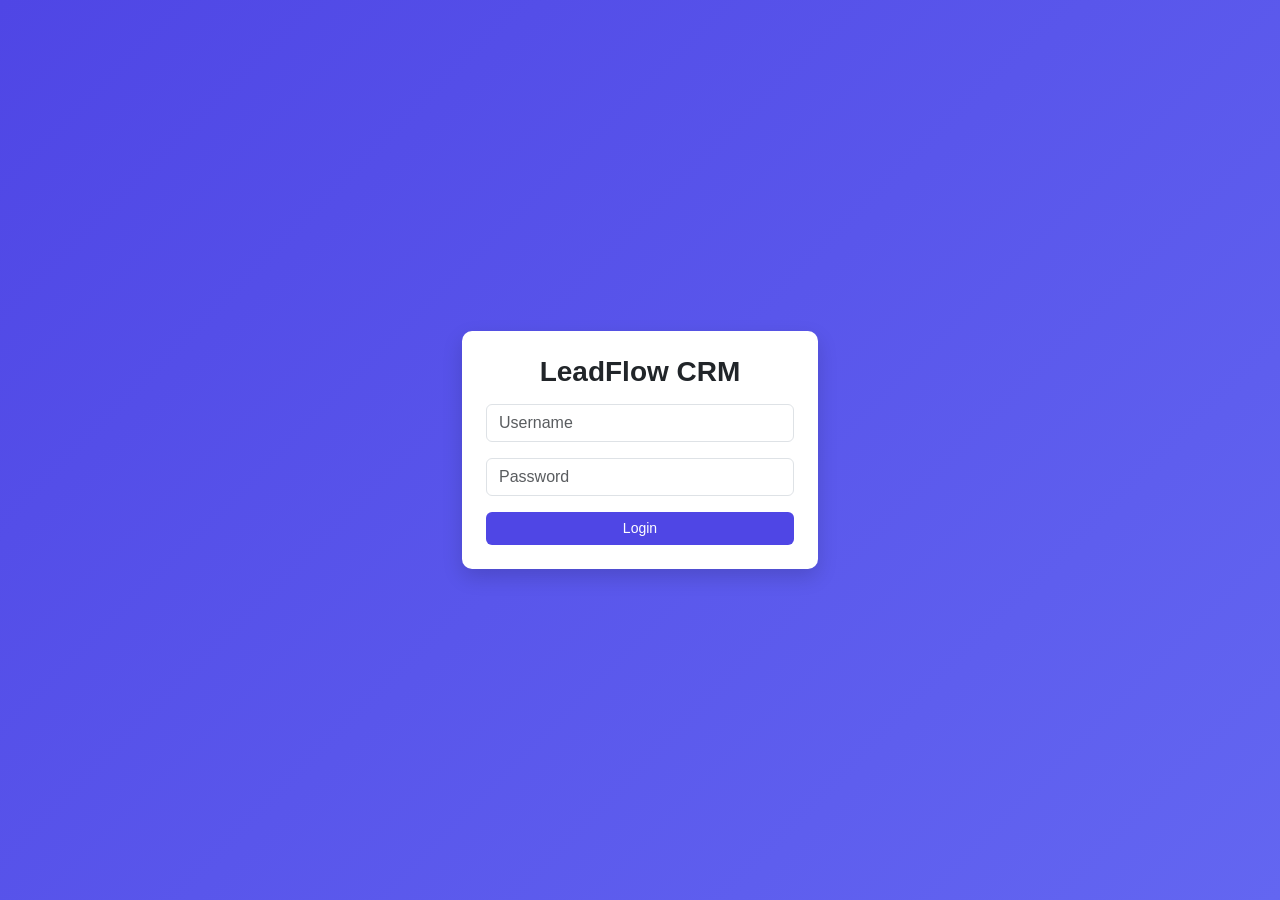
<file: CRM/login.html>
<!DOCTYPE html>
<html lang="en">

<head>

<meta charset="UTF-8">
<meta name="viewport" content="width=device-width, initial-scale=1.0">

<title>LeadFlow Login</title>

<link href="https://cdn.jsdelivr.net/npm/bootstrap@5.3.2/dist/css/bootstrap.min.css" rel="stylesheet">

<link rel="stylesheet" href="style.css">

</head>

<body class="login-page">

<div class="container">

<div class="row justify-content-center align-items-center vh-100">

<div class="col-md-4">

<div class="card p-4">

<h3 class="text-center mb-3">LeadFlow CRM</h3>

<input
type="text"
id="username"
class="form-control mb-3"
placeholder="Username">

<input
type="password"
id="password"
class="form-control mb-3"
placeholder="Password">

<button
class="btn btn-primary w-100"
onclick="login()">

Login

</button>

</div>

</div>

</div>

</div>

<script src="script.js"></script>

</body>

</html>
</file>
<file: CRM/style.css>
/* GENERAL */

body{
    margin:0;
    font-family:Segoe UI, Tahoma, Geneva, Verdana, sans-serif;
    background:#f4f6f9;
    }
    
    
    /* LOGIN PAGE */
    
    .login-page{
    background:linear-gradient(135deg,#4f46e5,#6366f1);
    }
    
    .login-page .card{
    border:none;
    border-radius:10px;
    box-shadow:0 8px 20px rgba(0,0,0,0.15);
    }
    
    
    /* SIDEBAR */
    
    .sidebar{
    width:230px;
    height:100vh;
    background:#111827;
    position:fixed;
    left:0;
    top:0;
    }
    
    .sidebar h4{
    text-align:center;
    margin-top:10px;
    }
    
    .sidebar .nav-link{
    padding:12px;
    font-size:15px;
    transition:0.3s;
    }
    
    .sidebar .nav-link:hover{
    background:#1f2937;
    border-radius:5px;
    }
    
    
    /* MAIN CONTENT */
    
    .main-content{
    margin-left:230px;
    background:#f4f6f9;
    min-height:100vh;
    }
    
    
    /* DASHBOARD CARDS */
    
    .card{
    border:none;
    border-radius:10px;
    box-shadow:0 4px 10px rgba(0,0,0,0.05);
    transition:0.3s;
    }
    
    .card:hover{
    transform:translateY(-3px);
    box-shadow:0 6px 15px rgba(0,0,0,0.08);
    }
    
    .card h6{
    color:#777;
    }
    
    .card h3{
    font-weight:600;
    }
    
    
    /* TABLE */
    
    .table{
    background:white;
    border-radius:8px;
    overflow:hidden;
    }
    
    .table th{
    text-align:center;
    }
    
    .table td{
    text-align:center;
    vertical-align:middle;
    }
    
    
    /* BUTTONS */
    
    .btn{
    border-radius:6px;
    font-size:14px;
    }
    
    .btn-primary{
    background:#4f46e5;
    border:none;
    }
    
    .btn-primary:hover{
    background:#4338ca;
    }
    
    
    /* BADGES */
    
    .badge{
    font-size:12px;
    padding:6px 10px;
    }
    
    
    /* MODAL */
    
    .modal-content{
    border-radius:10px;
    border:none;
    }
    
    
    /* FORM INPUTS */
    
    .form-control{
    border-radius:6px;
    }
    
    .form-select{
    border-radius:6px;
    }
    
    
    /* CHART CARD */
    
    canvas{
    max-height:300px;
    }
    
    
    /* MOBILE RESPONSIVE */
    
    @media(max-width:768px){
    
    .sidebar{
    width:180px;
    }
    
    .main-content{
    margin-left:180px;
    }
    
    .card{
    margin-bottom:15px;
    }
    
    }

    /* SEARCH BAR */

#searchInput{
    border-radius:6px;
    }
    
    
    /* FILTER DROPDOWN */
    
    #statusFilter{
    border-radius:6px;
    }
    
    
    /* DARK MODE */
    
    .dark-mode{
    background:#0f172a;
    color:#e5e7eb;
    }
    
    
    .dark-mode .main-content{
    background:#0f172a;
    }
    
    
    .dark-mode .card{
    background:#1e293b;
    color:white;
    }
    
    
    .dark-mode .table{
    background:#1e293b;
    color:white;
    }
    
    
    .dark-mode .table thead{
    background:#111827;
    color:white;
    }
    
    
    .dark-mode .modal-content{
    background:#1e293b;
    color:white;
    }
    
    
    .dark-mode .form-control,
    .dark-mode .form-select{
    background:#0f172a;
    color:white;
    border:1px solid #374151;
    }
    
    
    .dark-mode .btn-primary{
    background:#6366f1;
    }
    
    
    /* FOLLOW UP DATE */
    
    input[type="date"]{
    border-radius:6px;
    }
</file>
